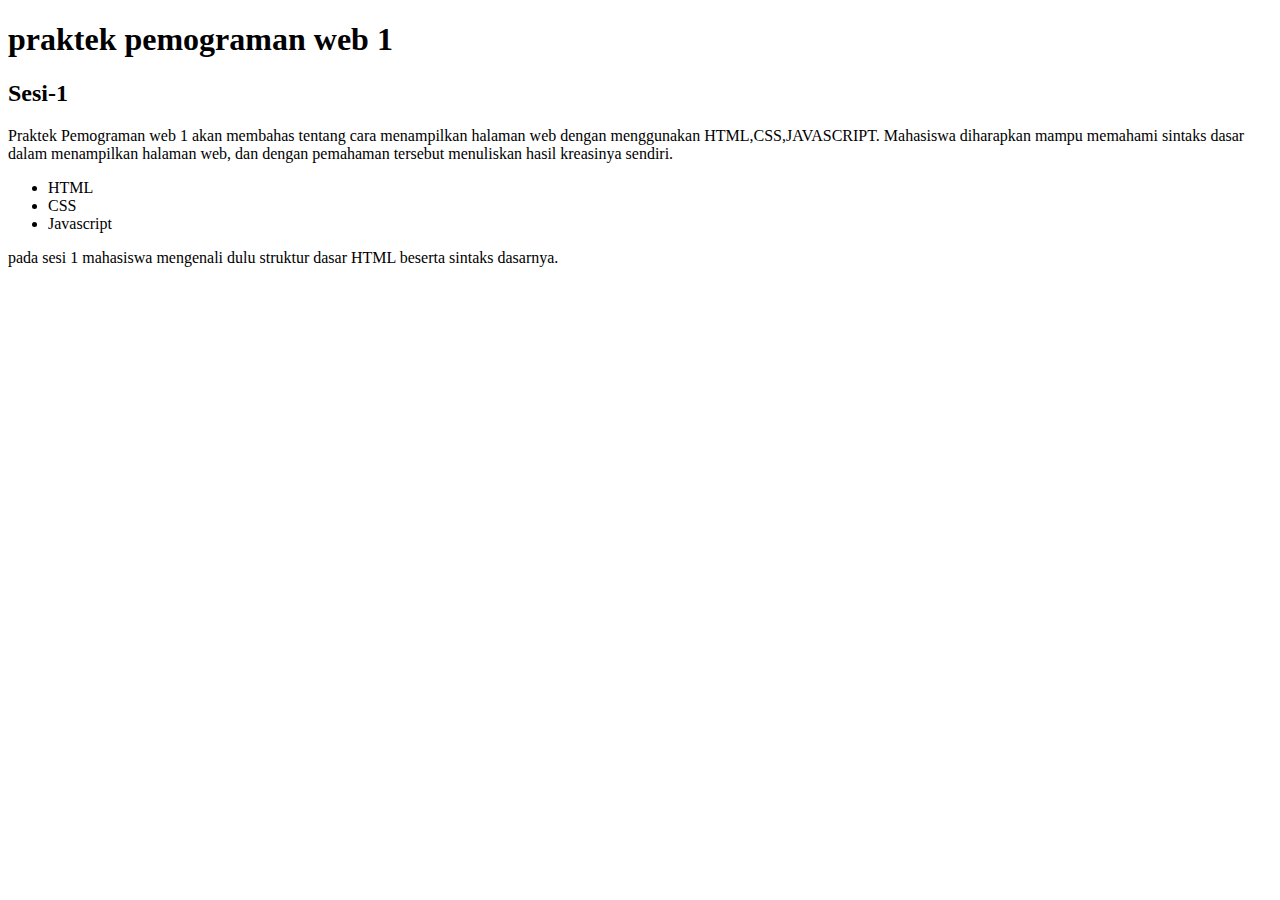
<file: Praktikum-web/sesi-1/index.html>
<!DOCTYPE html>
<html lang="en">

<head>
    <meta charset="UTF-8">
    <meta name="viewport" content="width=device-width, initial-scale=1.0">
    <title>Document</title>
</head>

<body>
    <h1>praktek pemograman web 1 </h1>
    <h2>Sesi-1</h2>
    <p>Praktek Pemograman web 1 akan membahas tentang cara menampilkan halaman web dengan menggunakan
        HTML,CSS,JAVASCRIPT.
        Mahasiswa diharapkan mampu memahami sintaks dasar dalam menampilkan halaman web, dan dengan pemahaman tersebut
        menuliskan hasil kreasinya sendiri.</p>

    <ul>
        <li>HTML</L1>
        <li>CSS</1i>
        <li>Javascript</li>
    </ul>

    <p>pada sesi 1 mahasiswa mengenali dulu struktur dasar HTML beserta sintaks dasarnya.</p>
</body>

</html>
</file>
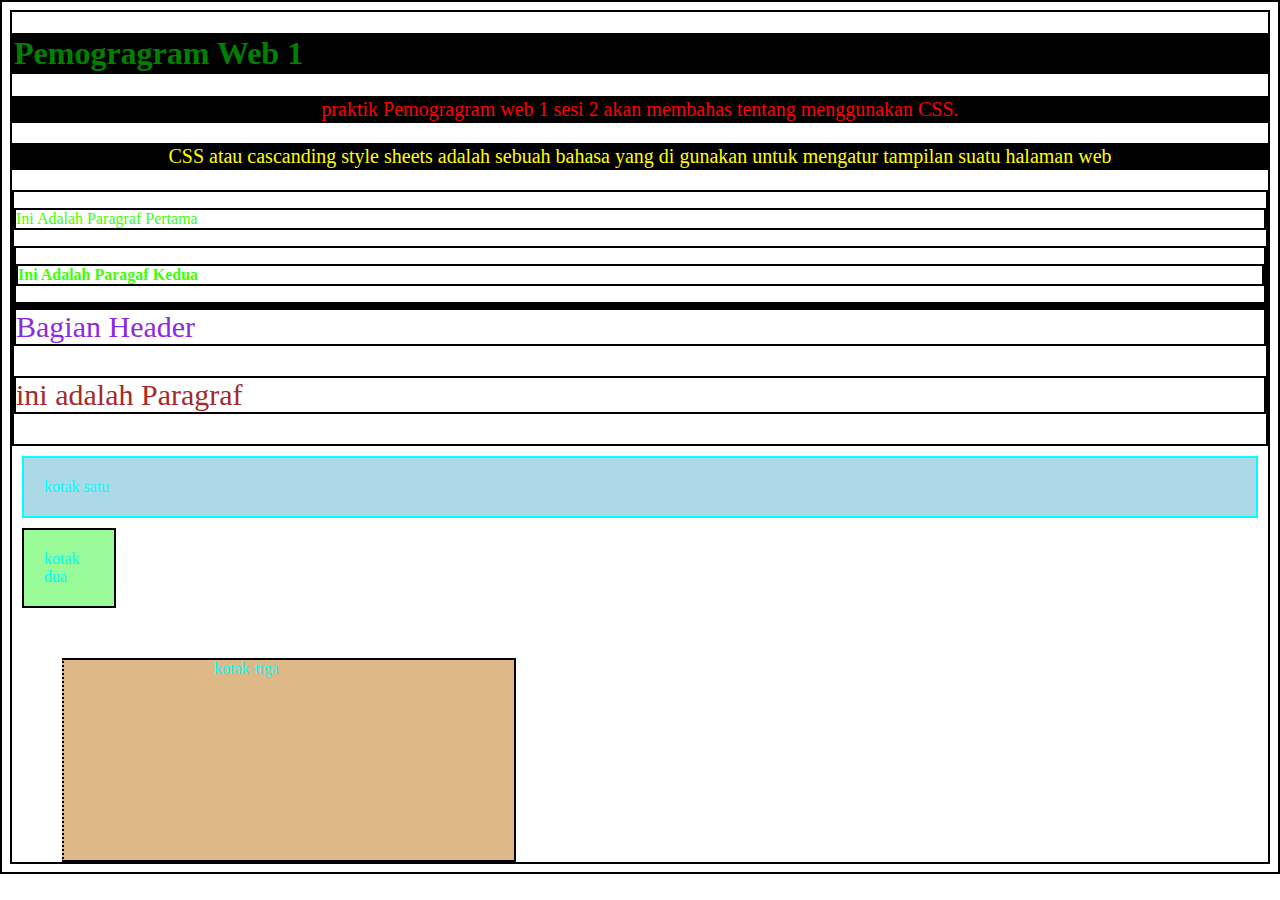
<file: Praktikum-web/sesi-2/index.html>
<!DOCTYPE html>
<html lang="en">

<head>
    <meta charset="UTF-8">
    <meta name="viewport" content="width=device-width, initial-scale=1.0">
    <title>Document</title>
    <style>
        * {
            color: aqua;
            border: 2px solid black;
        }

        h1 {
            color: green;
            background-color: black;
        }

        .teks-merah,
        #teks-kuning {
            font-size: 20px;
            text-align: center;
            background-color: black;
        }

        .teks-merah {
            color: red;
        }

        #teks-kuning {
            color: yellow;
        }

        div p {
            color: rgb(64, 255, 0);
        }

        div>div>p {
            font-weight: bold;
        }

        .subbagian {
            font-size: 30px;
        }

        .subbagian.header {
            color: blueviolet;
        }

        .subbagian#teks {
            color: brown;
        }

        .kotak-satu {
            padding: 20px;
            margin: 10px;
            border: 2px solid;
            background-color: lightblue;
        }

        .kotak-dua {
            padding: 20px;
            margin: 10px;
            border: 2px double black;
            background-color: palegreen;
            max-width: 50px;
        }

        .kotak-tiga {
            padding-left: 150px;
            margin-top: 50px;
            margin-left: 50px;
            border-left: 2px dotted rgb(0, 0, 0);
            background-color: burlywood;
            width: 300px;
            height: 200px;
        }

        p:hover {
            background-color: aqua;
        }
    </style>
</head>

<body>
    <h1>Pemogragram Web 1</h1>
    <p class="teks-merah">praktik Pemogragram web 1 sesi 2 akan membahas tentang menggunakan CSS. </p>
    <p id="teks-kuning">CSS atau cascanding style sheets adalah sebuah bahasa yang di gunakan untuk
        mengatur tampilan suatu halaman web</p>

    <div>
        <p>Ini Adalah Paragraf Pertama</p>
        <div>
            <P>Ini Adalah Paragaf Kedua</P>
        </div>
    </div>
    <div>
        <div class="subbagian header">Bagian Header</div>
        <p class="subbagian" id="teks">ini adalah Paragraf</p>
    </div>

    <div class="kotak-satu">kotak satu</div>
    <div class="kotak-dua">kotak dua</div>
    <div class="kotak-tiga">kotak-tiga</div>
</body>


</html>
</file>
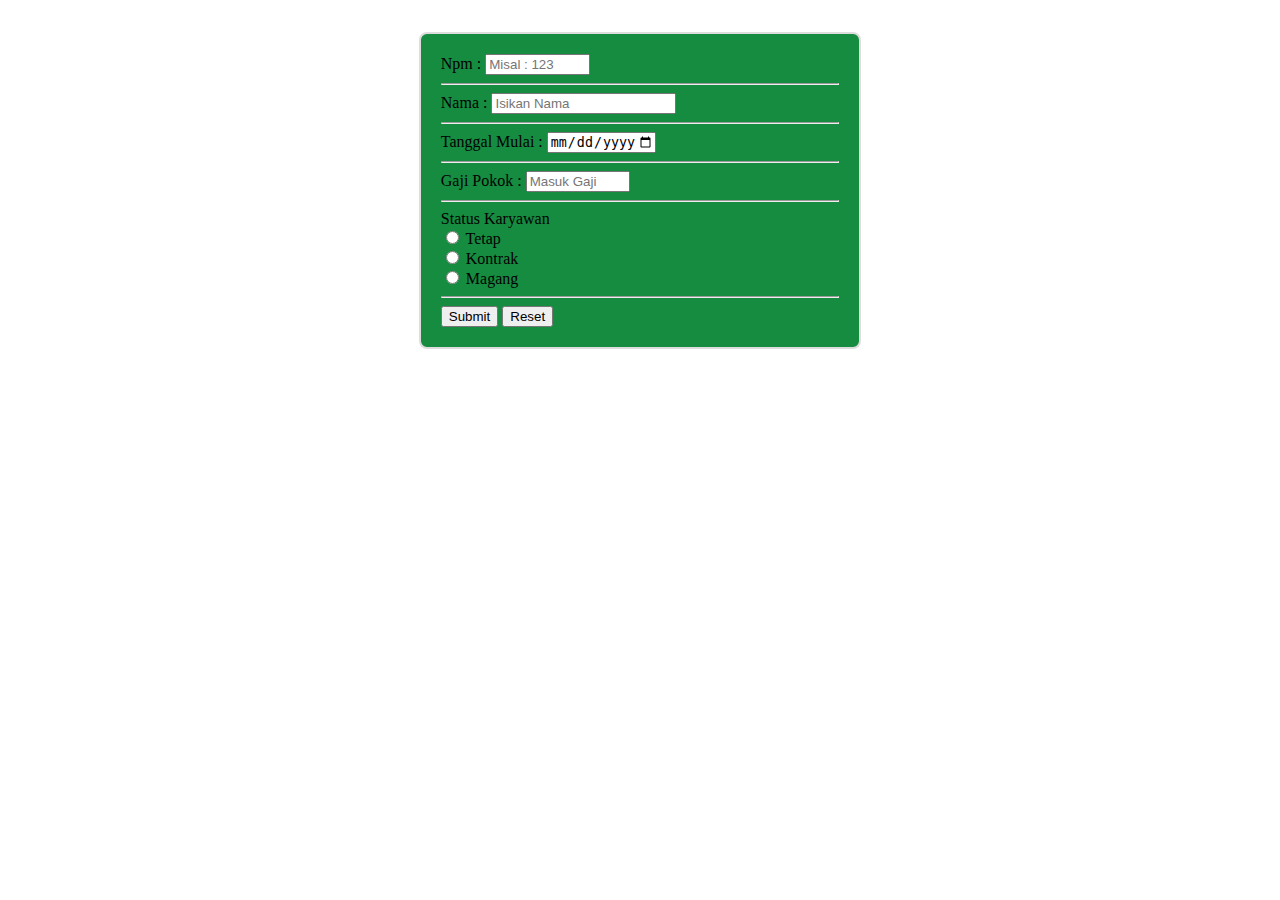
<file: Praktikum-web/sesi-3/index.html>
<!DOCTYPE html>
<html lang="en">

<head>
    <meta charset="UTF-8">
    <meta name="viewport" content="width=device-width, initial-scale=1.0">
    <title>Form dan Input</title>
    <style>
        * {
            box-sizing: border-box;
        }

        form {
            margin: 2em auto;
            width: 35%;
            padding: 20px;
            background: #168c41;
            border: 2px solid #ddd;
            border-radius: .5em;
        }

        input[type=text],
        select {
            width: 100%;
            padding: 12px 20px;
            margin: 8px 0;
            display: inline-block;
            border: 1px solid #ffffff;
            border-radius: 4px;
            box-sizing: border-box;
        }
    </style>
</head>

<body>
    <form action="">
        <label for="npm">Npm : </label>
        <input type="teks" id="npm" nama="npm" size="10" maxlength="10" placeholder="Misal : 123" required><br>
        <hr>
        <label for="nama">Nama : </label>
        <input type="teks" id="nama" nama="nama" maxlength="20" placeholder="Isikan Nama" required><br>
        <hr>
        <label for="tanggal_mulai">Tanggal Mulai : </label>
        <input type="date" id="tanggal_mulai" nama="tanggal_mulai" min="2010-01-01" max="2025-01-01" required><br>
        <hr>
        <label for="gaji_pokok">Gaji Pokok : </label>
        <input type="number" id="gaji_pokok" nama="gaji_pokok" min="0" max="50000000" min="1000000"
            placeholder="Masuk Gaji" step="1000000"><br>
        <hr>
        <label for="">Status Karyawan</label><br>
        <input type="radio" id="tetap" nama="Tetap" value="Tetap">
        <label for="tetap">Tetap</label><br>
        <input type="radio" id="kontrak" nama="kontrak" value="Kontrak">
        <label for="kontrak">Kontrak</label><br>
        <input type="radio" id="magang" nama="magang" value="Magang">
        <label for="magang">Magang</label><br>
        <hr>
        <input type="submit" id="btn_submit" value="Submit">
        <input type="reset" id="btn_reset" value="Reset">
    </form>
</body>

</html>
</file>
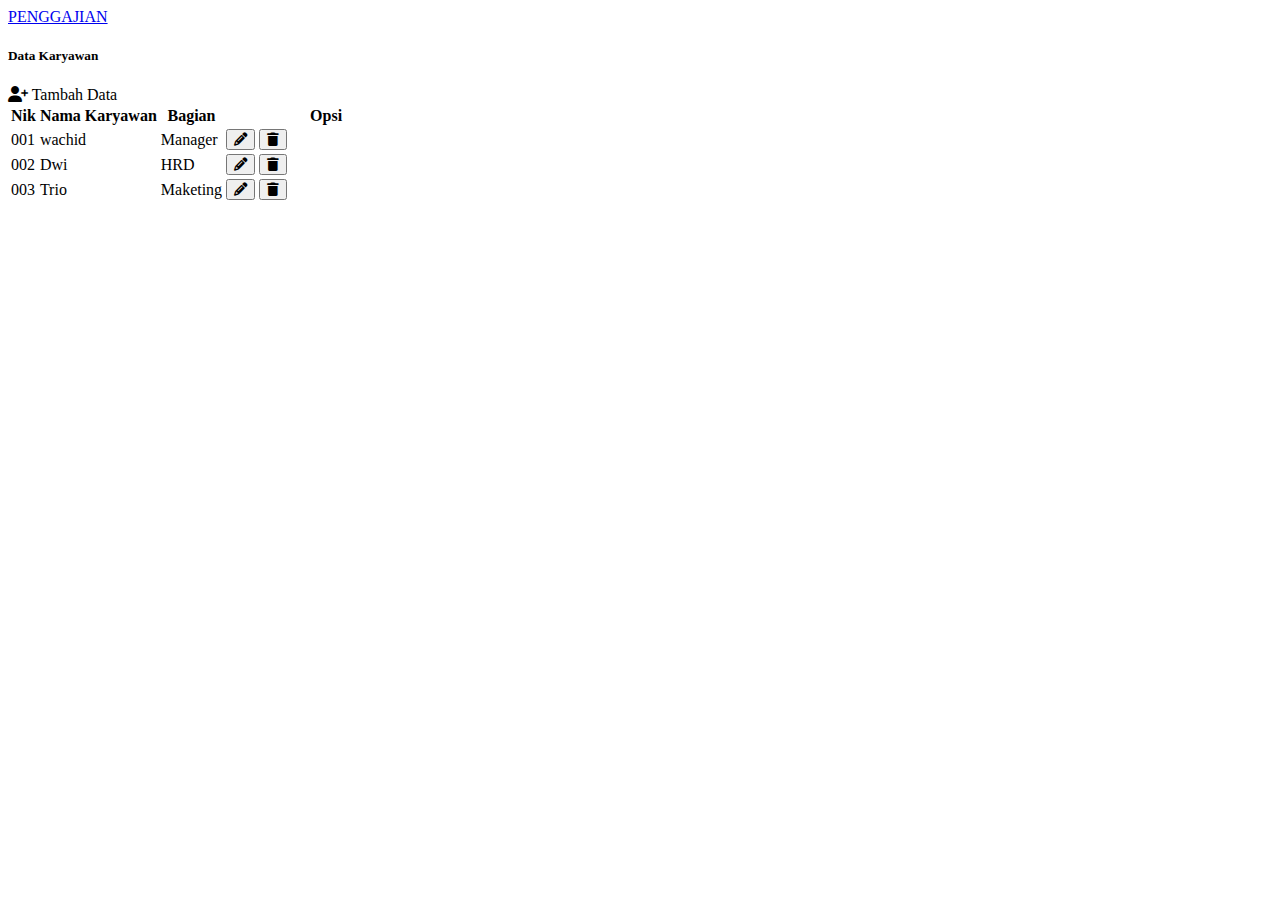
<file: Praktikum-web/sesi-4/index.html>
<!DOCTYPE html>
<html lang="en">

<head>
    <meta charset="UTF-8">
    <meta name="viewport" content="width=device-width, initial-scale=1.0">
    <title>Belajar Bootstrap</title>
    <link href="https://cdn.jsdelivr.net/npm/bootstrap@5.2.3/dist/css/bootstrap.min.css" rel="stylesheet"
        integrity="sha384-rbsA2VBKQhggwzxH7pPCaAqO46MgnOM80zW1RWuH61DGLwZJEdK2Kadq2F9CUG65" crossorigin="anonymous">
    <link rel="stylesheet" href="https://cdnjs.cloudflare.com/ajax/libs/font-awesome/6.4.2/css/all.min.css">
</head>

<body>
    <nav class="navbar bg-primary navbar-dark">
        <div class="container-fluid">
            <a href="#" class="navbar-brand">PENGGAJIAN</a>
        </div>
    </nav>

    <div class="container-fluid">
        <div class="row-mt-2 mb-2">
            <div class="col-md-6">
                <h5>Data Karyawan</h5>
            </div>
            <div class="col-md-12">
                <a herf="tambah.html" class="btn btn-success float-end"><i class="fa fa-user-plus"></i>
                    Tambah Data
                </a>
            </div>
        </div>
    </div>

    <table class="table table-striped">
        <tr>
            <th>Nik</th>
            <th>Nama Karyawan</th>
            <th>Bagian</th>
            <th style="width: 200px;">Opsi</th>

        </tr>
        <tr>
            <td>001</td>
            <td>wachid</td>
            <td>Manager</td>
            <td>
                <button class="btn btn-primary"><i class="fa fa-pencil"></i></button>
                <button class="btn btn-danger"><i class="fa fa-trash"></i></button>
            </td>
        </tr>
        <tr>
            <td>002</td>
            <td>Dwi</td>
            <td>HRD</td>
            <td>
                <button class="btn btn-primary"><i class="fa fa-pencil"></i></button>
                <button class="btn btn-danger"><i class="fa fa-trash"></i></button>
            </td>

        </tr>
        <tr>
            <td>003</td>
            <td>Trio</td>
            <td>Maketing</td>
            <td>
                <button class="btn btn-primary"><i class="fa fa-pencil"></i></button>
                <button class="btn btn-danger"><i class="fa fa-trash"></i></button>
            </td>
        </tr>
    </table>

    <script src="https://cdn.jsdelivr.net/npm/bootstrap@5.2.3/dist/js/bootstrap.bundle.min.js"
        integrity="sha384-kenU1KFdBIe4zVF0s0G1M5b4hcpxyD9F7jL+jjXkk+Q2h455rYXK/7HAuoJl+0I4"
        crossorigin="anonymous"></script>
</body>

</html>
</file>
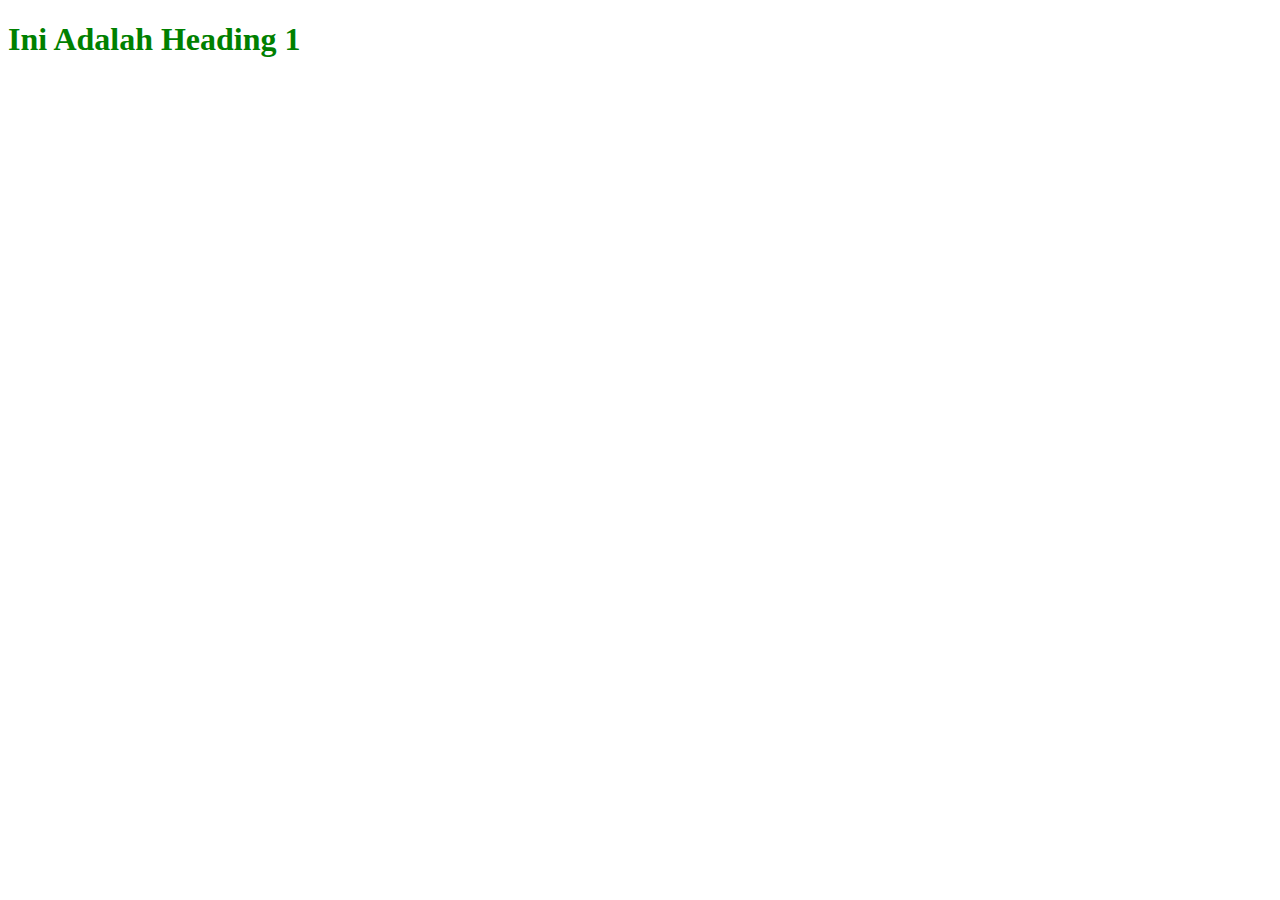
<file: Praktikum-web/sesi-2/eksternal.html>
<!DOCTYPE html>
<html lang="en">

<head>
    <meta charset="UTF-8">
    <meta name="viewport" content="width=device-width, initial-scale=1.0">
    <title>Document</title>
    <link rel="stylesheet" href="css/style.css">
</head>

<body>
    <h1>Ini Adalah Heading 1</h1>
</body>

</html>
</file>
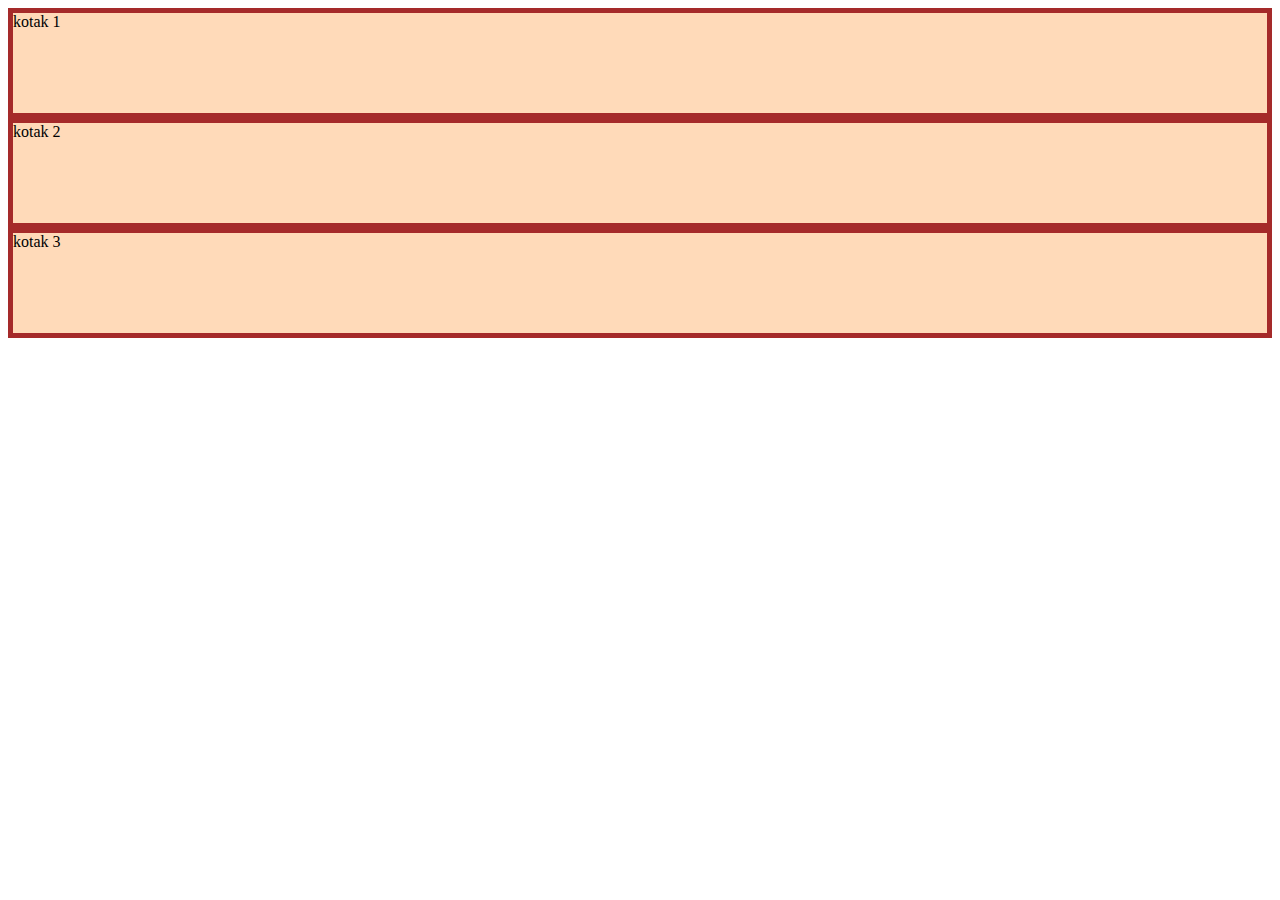
<file: Praktikum-web/sesi-2/flexbox.html>
<!DOCTYPE html>
<html lang="en">

<head>
    <meta charset="UTF-8">
    <meta name="viewport" content="width=device-width, initial-scale=1.0">
    <title>Document</title>
    <link rel="stylesheet" href="css/flexbox.css">
</head>

<body>
    <div class="container">
        <div class="satu">kotak 1</div>
        <div class="dua">kotak 2</div>
        <div class="tiga">kotak 3</div>
    </div>
</body>

</html>
</file>
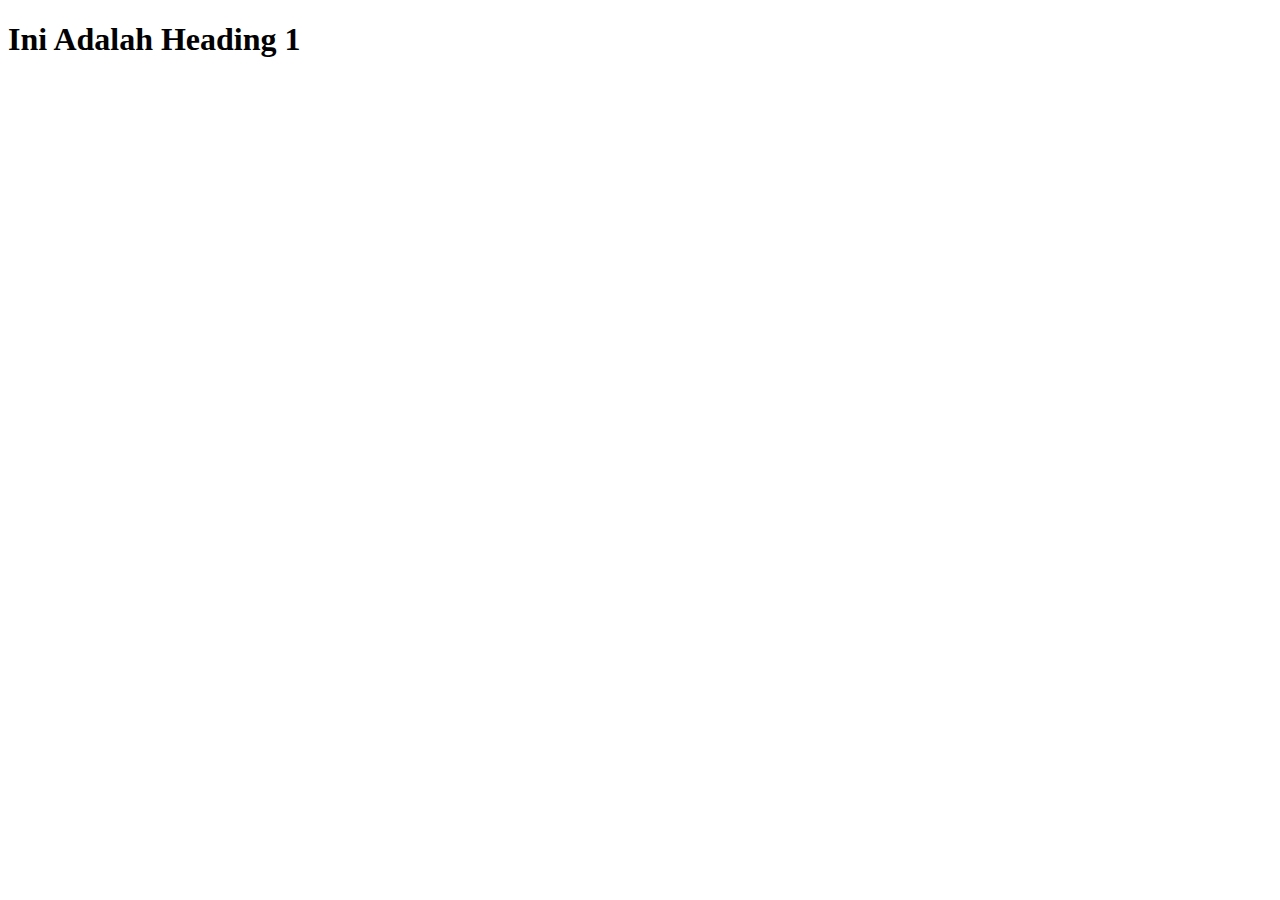
<file: Praktikum-web/sesi-2/inline.html>
<!DOCTYPE html>
<html lang="en">

<head>
    <meta charset="UTF-8">
    <meta name="viewport" content="width=device-width, initial-scale=1.0">
    <title>Document</title>
</head>

<body>
    <h1>Ini Adalah Heading 1</h1>
</body>

</html>
</file>
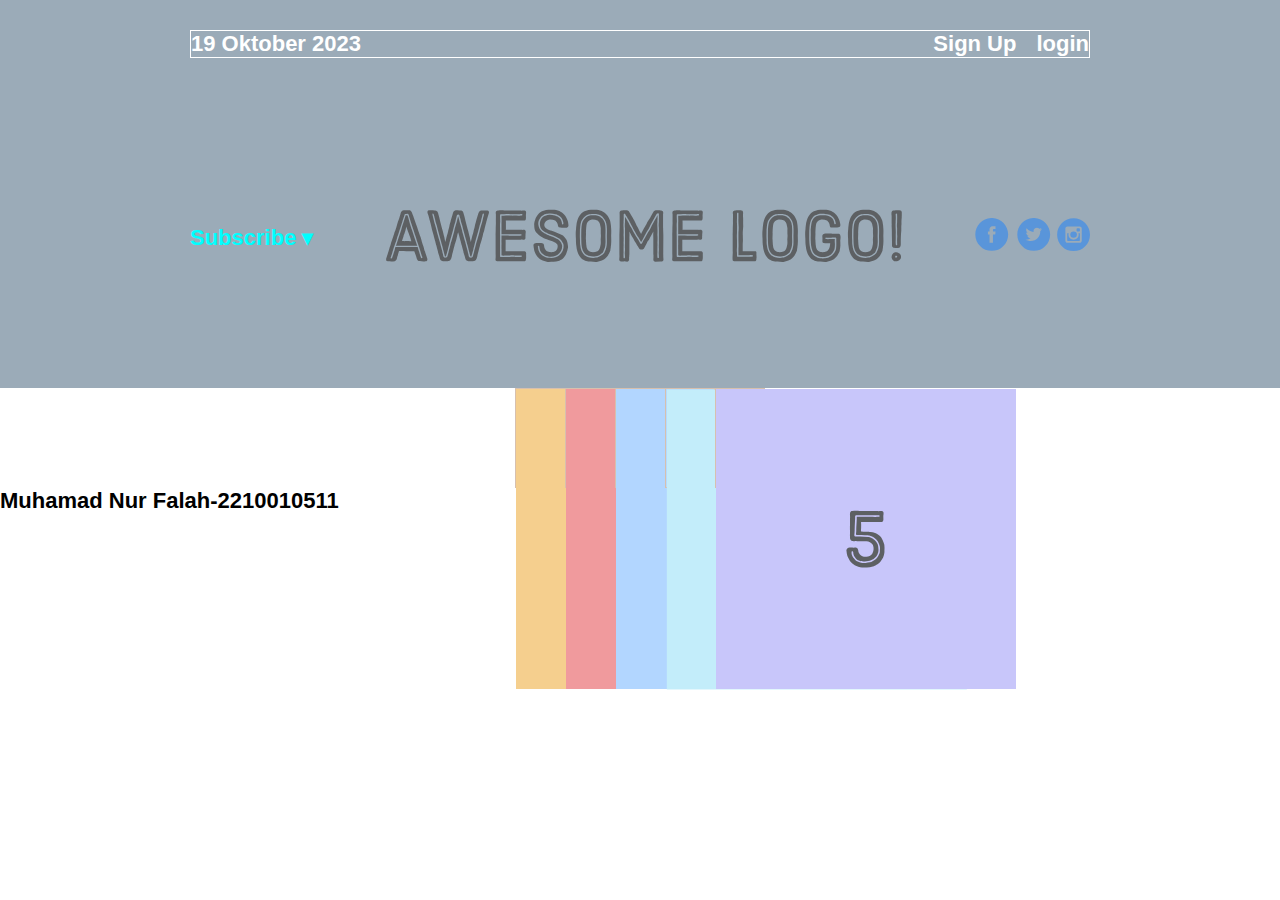
<file: Praktikum-web/sesi-2/landingpage.html>
<!DOCTYPE html>
<html lang="en">

<head>
    <meta charset="UTF-8">
    <meta name="viewport" content="width=device-width, initial-scale=1.0">
    <title>Document</title>
    <link rel="stylesheet" href="css/landingpage.css">
</head>

<body>
    <div class="menu-container">
        <div class="menu">
            <div class="date">19 Oktober 2023</div>
            <div class="link">
                <div class="sigup">Sign Up</div>
                <div class="login">login</div>
            </div>
        </div>
    </div>

    <div class="header-container">
        <div class="header">
            <div class="subscribe">Subscribe &#9662</div>
            <div class="logo"><img src="images/images/awesome-logo.svg" alt="logo"></div>
            <div class="social"> <img src="images/images/social-icons.svg" alt="social"></div>
        </div>
    </div>

    <div class="photo-grid-container">
        <div class="photo-grid">
            <div class="photo-grid-item">
                <img src="images/images/one.svg" alt="satu">
            </div>
            <div class="photo-grid-item">
                <img src="images/images/two.svg" alt="dua">
            </div>
            <div class="photo-grid-item">
                <img src="images/images/three.svg" alt="tiga">
            </div>
            <div class="photo-grid-item">
                <img src="images/images/four.svg" alt="empat">
            </div>
            <div class="photo-grid-item">
                <img src="images/images/five.svg" alt="lima">
            </div>
        </div>
    </div>

    <div class="footer">
        <div class="footer-item-footer-one"></div>
        <div class="footer-item-footer-two">Muhamad Nur Falah-2210010511</div>
        <div class="footer-item-footer-three"></div>
    </div>
</body>

</html>
</file>
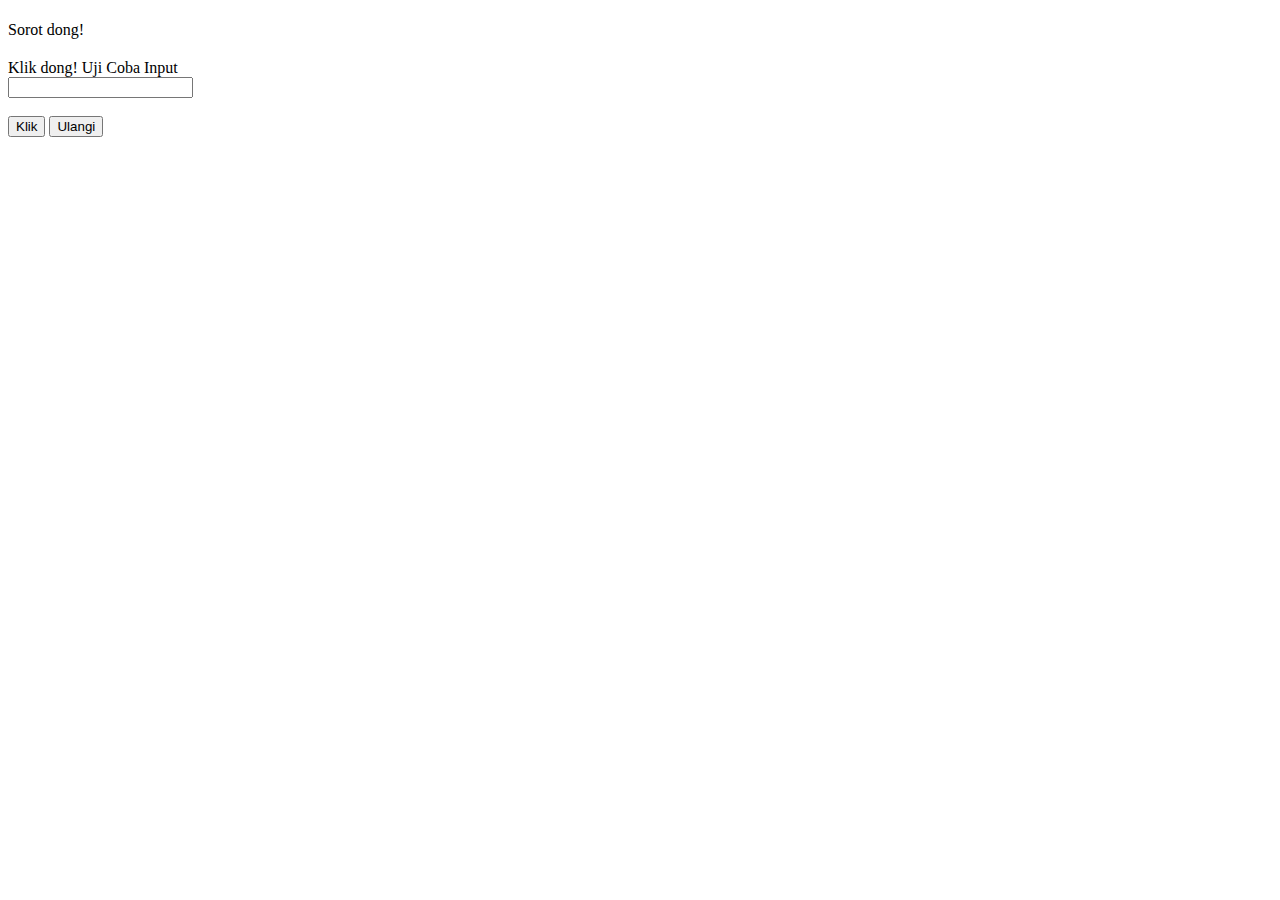
<file: Praktikum-web/sesi-3/dom.html>
<!DOCTYPE html>
<html lang="en">

<head>
    <meta charset="UTF-8">
    <meta name="viewport" content="width=device-width, initial-scale=1.0">
    <title>Belajar DOM</title>
</head>

<body>
    <h1 id="uji_heading" onmouseover="sorot(this)" onmouseout="keluarSorot(this)"></h1>
    Sorot dong!
    <h2 id="uji_klik" onmousedown="tahan(this)" onmouseup="lepas(this)"></h2>
    Klik dong!
    <label for="uji_input">Uji Coba Input</label><br>
    <input type="text" id="uji_input" onkeyup="tiru()"><br>
    <span id="uji_span"></span><br>
    <button onclick="klik()">Klik</button>
    <button onclick="ulangi()">Ulangi</button>
    <script>
        function sorot(obj) {
            obj.innerHTML = "Sudah disorot";
        }

        function keluarSorot(obj) {
            obj.innerHTML = "Sorot lagi dong!";
        }

        function tahan(obj) {
            obj.innerHTML = "Lepasin...";
        }

        function lepas(obj) {
            obj.innerHTML = "Klik lagi dong!";
        }

        function klik() {
            //var valueInput = document.getElementById('uji_input').value;
            //var ujiSpan = document.getElementById('uji_span');

            if (valueInput === "") {
                ujiSpan.innerHTML = "inputan kosong";
                ujiSpan.style.color = "red";
            } else {
                ujiSpan.innerHTML = "input: '" + valueInput + "'";
                ujiSpan.style.color = "brown";
            }
        }

        function ulangi() {
            document.getElementById('uji_input').value = "";
            document.getElementById('uji_span').innerHTML = "";
            document.getElementById('uji_heading').innerHTML = "Sorot dong!";
            document.getElementById('uji_klik').innerHTML = "Klik dong!";
        }

        function tiru() {
            var valueInput = document.getElementById('uji_input').value;
            document.getElementById('uji_span').innerHTML = valueInput;
        }
    </script>
</body>

</html>
</file>
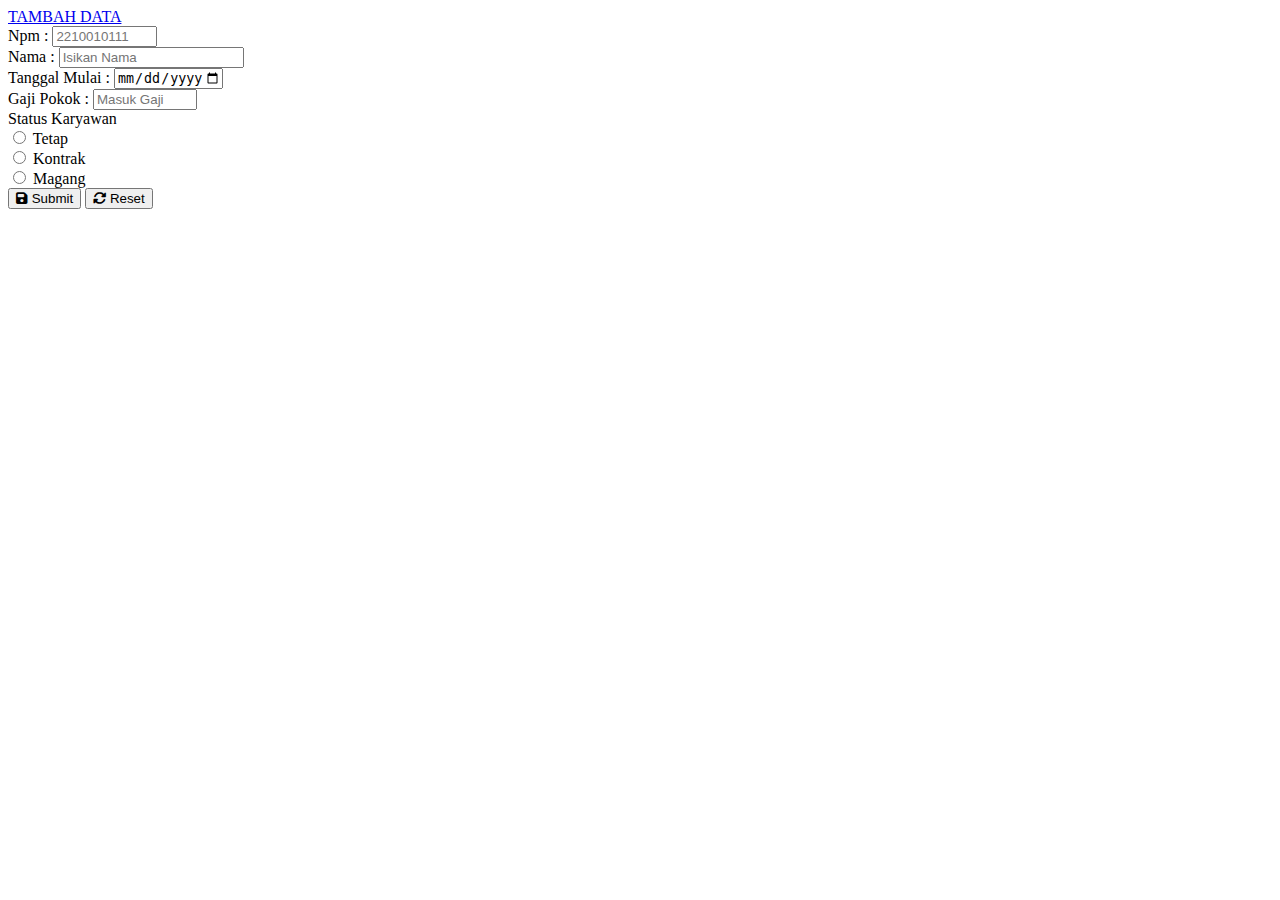
<file: Praktikum-web/sesi-4/tambah.html>
<!DOCTYPE html>
<html lang="en">

<head>
    <meta charset="UTF-8">
    <meta name="viewport" content="width=device-width, initial-scale=1.0">
    <title>Tambah Data</title>
    <link href="https://cdn.jsdelivr.net/npm/bootstrap@5.2.3/dist/css/bootstrap.min.css" rel="stylesheet"
        integrity="sha384-rbsA2VBKQhggwzxH7pPCaAqO46MgnOM80zW1RWuH61DGLwZJEdK2Kadq2F9CUG65" crossorigin="anonymous">
    <link rel="stylesheet" href="https://cdnjs.cloudflare.com/ajax/libs/font-awesome/6.4.2/css/all.min.css">
</head>

<body>
    <nav class="navbar bg-primary navbar-dark">
        <div class="container-fluid">
            <a href="#" class="navbar-brand">TAMBAH DATA</a>
        </div>
    </nav>

    <div class="container fluid">
        <form action="">
            <div>
                <label for="npm" class="form-label">Npm : </label>
                <input type="teks" class="form-control" id="npm" nama="npm" size="10" maxlength="10"
                    placeholder="2210010111" required>
            </div>
            <div>
                <label for="nama" class="form-label">Nama : </label>
                <input type="teks" class="form-control" id="nama" nama="nama" maxlength="20" placeholder="Isikan Nama"
                    required>
            </div>
            <div>
                <label for="tanggal_mulai" class="form-label">Tanggal Mulai : </label>
                <input type="date" class="form-control" id="tanggal_mulai" nama="tanggal_mulai" min="2010-01-01"
                    max="2025-01-01" required>
            </div>
            <div>
                <label for="gaji_pokok" class="form-label">Gaji Pokok : </label>
                <input type="number" class="form-control" id="gaji_pokok" nama="gaji_pokok" min="0" max="50000000"
                    min="1000000" placeholder="Masuk Gaji" step="1000000">
            </div>
            <div>
                <label for="">Status Karyawan</label>
                <div class="form-check">
                    <input type="radio" class="form-check-input" id="tetap" nama="Tetap" value="Tetap">
                    <label for="tetap" class="form-check-label">Tetap</label>
                </div>
            </div>
            <div class="form-check">
                <input type="radio" class="form-check-input" id="kontrak" nama="kontrak" value="Kontrak">
                <label for="kontrak" class="form-check-label">Kontrak</label>
            </div>
            <div class="form-check">
                <input type="radio" class="form-check-input" id="magang" nama="magang" value="Magang">
                <label for="magang" class="form-check-label">Magang</label>
            </div>

            <button type="submit" class="btn btn-success" id="btn_submit" value="Submit"><i class="fa fa-save"></i>
                Submit</button>
            <button type="reset" class="btn btn-secondary" id="btn_reset" value="Reset"><i class="fa fa-rotate"></i>
                Reset</button>
        </form>
    </div>

    <script src="https://cdn.jsdelivr.net/npm/bootstrap@5.2.3/dist/js/bootstrap.bundle.min.js"
        integrity="sha384-kenU1KFdBIe4zVF0s0G1M5b4hcpxyD9F7jL+jjXkk+Q2h455rYXK/7HAuoJl+0I4"
        crossorigin="anonymous"></script>
</body>

</html>
</file>
<file: Praktikum-web/sesi-2/css/style.css>
h1 {
    color: green;
}
.teks-merah,
#teks-kuning {
    font-size: 20px;
    text-align: center;
    background-color: black;
}
.teks-merah {
    color: red;
}

#teks-kuning {
    color: yellow;
}

div p {
    color: rgb(64, 255, 0);
}

div>div>p {
    font-weight: bold;
}

.subbagian {
    font-size: 30px;
}

.subbagian.header {
    color: blueviolet;
}

.subbagian#teks {
    color: brown;
}



p:hover {
        background-color: aqua; }
</file>
<file: Praktikum-web/sesi-2/css/flexbox.css>
.container {
}
.container div {
    background: peachpuff;
    border: 5px solid brown;
    height: 100px;
    
}
</file>
<file: Praktikum-web/sesi-2/css/landingpage.css>
* {
    margin: 0;
    padding: 0;
    box-sizing: border-box;
    font-family: 'Gill Sans', 'Gill Sans MT', Calibri, 'Trebuchet MS', sans-serif;
    font-size: 22px;
    font-weight: bold;
}

.menu-container {
    color: white;
    background-color:  #9BABB8;
    padding: 30px 0;
    display: flex;
    justify-content: center;
}

.menu {
    border: 1px solid white;
    width: 900px;
    display: flex;
    justify-content: space-between;
}

.link {
    display: flex;
    justify-content: flex-end;
}

.login {
    margin-left: 20px;
}

.header-container {
    color: aqua;
    background-color: #9BABB8;
    display: flex;
    justify-content: center;
}

.header {
    width: 900px;
    height: 300px;
    display: flex;
    justify-content: space-between;
    align-items: center;
}

.photo-grid-container {
    display: flex;
    justify-content: center;
}

.photo-grid {
    width: 900px;
    display: flex;
    justify-content: center;
    flex-wrap: wrap;
    align-items: center;
}

.photo-grid-item {
    border: 1px solid #D7C0AE;
    width: 50px;
    height: 100px;
}

footer {
    display: flex;
    justify-content: space-between;
}

footer-item {
    border: 1pc solid white;
    background-color: #9BABB8;
    height: 100px;
    flex: 1;
}

.footer-one,
.footer-three {
    background-color: violet;
    flex: initial;
    width: 300px;
}

.footer-two {
    color: #D7C0AE;
    display: flex;
    justify-content: center;
    align-items: center;
}
</file>
